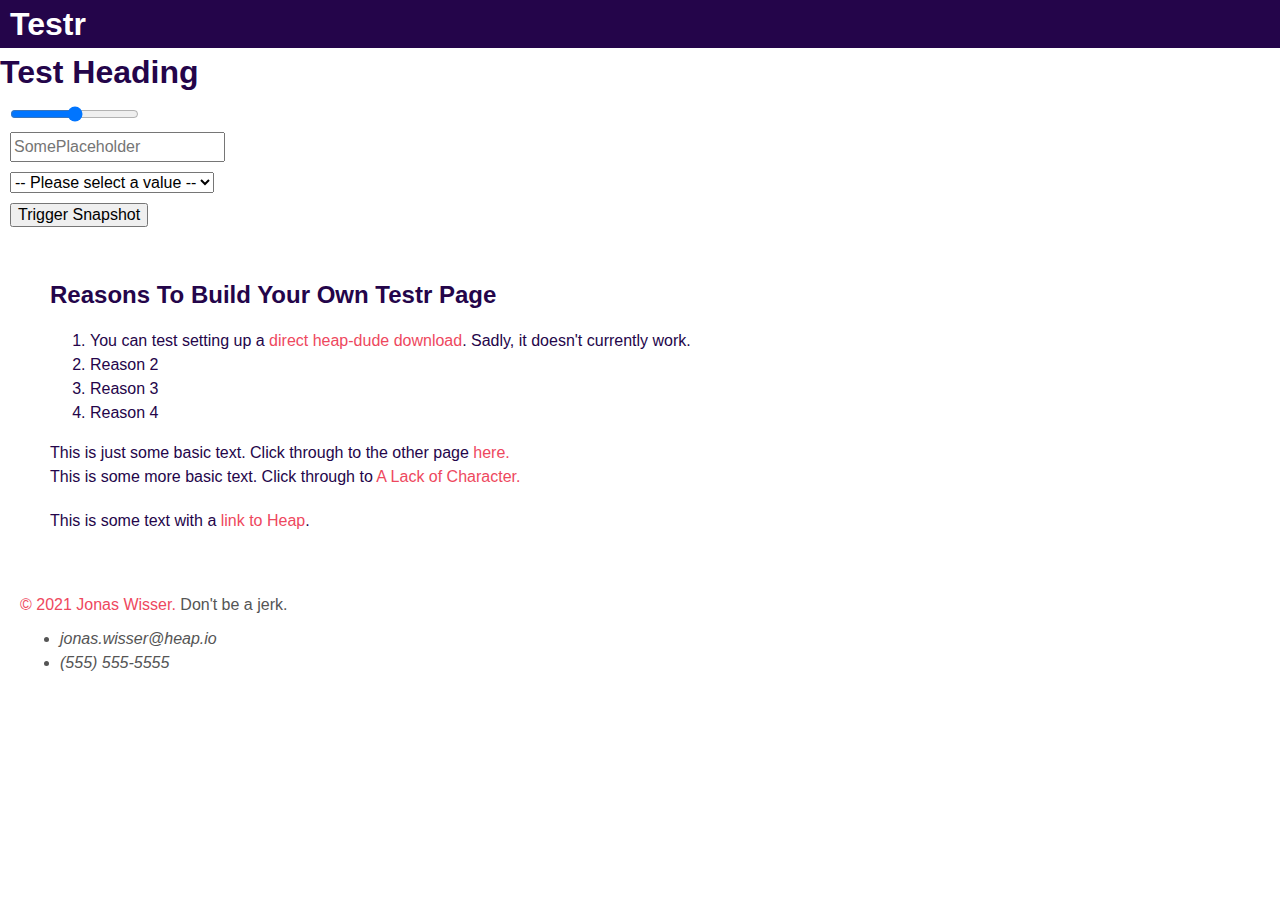
<file: index.html>
<html>
  <head>
    <title>Testr</title>
    <link href="main.css" rel="stylesheet" />

    <!-- BEGIN CSP -->
    <meta
      http-equiv="Content-Security-Policy"
      content="script-src 'self' https://sdk.us.heap-api.com https://cdn.us.heap-api.com https://heapanalytics.com https://*.heapanalytics.com *.cloudfront.net https://*.contentsquare.net app.contentsquare.com https://*.hotjar.com 'unsafe-inline' 'unsafe-eval'; img-src https://heapanalytics.com https://*.hotjar.com https://*.contentsquare.net; style-src 'self' https://heapanalytics.com https://*.hotjar.com 'unsafe-inline'; connect-src https://c.us.heap-api.com https://heapanalytics.com https://*.auryc.com https://*.hotjar.com https://*.hotjar.io wss://*.hotjar.com https://*.contentsquare.net; font-src  https://heapanalytics.com https://*.hotjar.com; child-src https://*.contentsquare.net blob:; worker-src blob:;"
    />
    <!-- END CSP -->

    <!-- BEGIN HEAP JS 5 TAG -->
    <script type="text/javascript">
      (window.heapReadyCb = window.heapReadyCb || []),
        (window.heap = window.heap || []),
        (heap.load = function (e, t) {
          (window.heap.envId = e),
            (window.heap.clientConfig = t = t || {}),
            (window.heap.clientConfig.shouldFetchServerConfig = !1);
          var a = document.createElement("script");
          (a.type = "text/javascript"),
            (a.async = !0),
            (a.src =
              "https://cdn.us.heap-api.com/config/" + e + "/heap_config.js");
          var r = document.getElementsByTagName("script")[0];
          r.parentNode.insertBefore(a, r);
          var n = [
              "init",
              "startTracking",
              "stopTracking",
              "track",
              "resetIdentity",
              "identify",
              "identifyHashed",
              "getSessionId",
              "getUserId",
              "getIdentity",
              "addUserProperties",
              "addEventProperties",
              "removeEventProperty",
              "clearEventProperties",
              "addAccountProperties",
              "addAdapter",
              "addTransformer",
              "addTransformerFn",
              "onReady",
              "addPageviewProperties",
              "removePageviewProperty",
              "clearPageviewProperties",
              "trackPageview",
            ],
            i = function (e) {
              return function () {
                var t = Array.prototype.slice.call(arguments, 0);
                window.heapReadyCb.push({
                  name: e,
                  fn: function () {
                    heap[e] && heap[e].apply(heap, t);
                  },
                });
              };
            };
          for (var p = 0; p < n.length; p++) heap[n[p]] = i(n[p]);
        });
      heap.load("368830506");

      // Create adapter to watch for title update
      var adapterName = "waitForTitleUpdateAdapter";

      // Helper that resolves when the title is updated
      function watchForTitleChange() {
        return new Promise(function (resolve) {
          // Observe DOM changes until title is updated

          var target = document.querySelector("title");

          // create an observer instance
          var observer = new MutationObserver(function (mutations) {
            observer.disconnect();
            resolve;
          });

          // configuration of the observer:
          var config = { subtree: true, characterData: true, childList: true };

          // pass in the target node, as well as the observer options
          observer.observe(target, config);
        });
      }

      var adapterFn = function () {
        return watchForTitleChange().then(function () {
          heap.markAdapterAsResolved(adapterName);
        });
      };

      // Defaults to 5 seconds of blocking
      var adapter = {
        name: adapterName,
        fn: adapterFn,
      };

      var config = {
        isBlocking: true,
        blockDurationInMs: 5000,
      };

      heap.addAdapter(adapter, config);

      // It would be nice if we could do this next part with one transformer,
      // but we want to modify both pageview and interaction messages so we need
      // two transformers.
      // https://www.youtube.com/shorts/f0huI_wZ6UE

      // Create transformer to update pageview title property with current title value
      var pageviewTransformerName = "updatePageviewTitlePropertyTransformer";
      var pageviewTransformerFn = function (messages) {
        var updatePageviewTitleProperty = function (message) {
          try {
            // Check if message is a pageview before updating
            if (message.type === "meta_pageview") {
              message.data.pageview_info.title = document.title;
            }

            return message;
          } catch (e) {
            return message;
          }
        };

        return messages.map(updatePageviewTitleProperty);
      };

      // Create transformer to update pageview title property with current title value
      var interactionTransformerName =
        "updateInteractionTitlePropertyTransformer";
      var interactionTransformerFn = function (messages) {
        var updateInteractionTitleProperty = function (message) {
          try {
            // Check if message is an interaction before updating
            if (message.data.event.interaction) {
              message.data.pageview_info.title = document.title;
            }

            return message;
          } catch (e) {
            return message;
          }
        };

        return messages.map(updateInteractionTitleProperty);
      };

      // We could leave the pipeline off the interaction transformer since 'general'
      // is the default, but it rarely hurts to be explicit.
      heap.addTransformerFn(
        pageviewTransformerName,
        pageviewTransformerFn,
        "metadata"
      );
      heap.addTransformerFn(
        interactionTransformerName,
        interactionTransformerFn,
        "general"
      );
    </script>
    <!-- END HEAP JS 5 TAG -->
  </head>
  <body data-testid="network-card-4" id="mainBody">
    <header class="pageHeader">
      <h1 id="pageTitle">Testr</h1>
    </header>
    <!-- A comment. -->
    <h1 id="lessChild" name="Test Heading" title="Test Heading">
      Test Heading
    </h1>
    <form id="mainPageForm">
      <input
        class="blockInput slider"
        id="topSlider"
        type="range"
        min="0"
        max="100"
      />
      <input
        class="blockInput textField"
        id="topTextField"
        type="text"
        placeholder="SomePlaceholder"
      />
      <select class="blockInput dropdown" id="topDropdown">
        <option value="">-- Please select a value --</option>
        <option value="Value 1">Value 1</option>
        <option value="Value 2">Value 2</option>
        <option value="Value 3">Value 3</option>
        <option value="Value 4">Value 4</option>
        <option value="Value 5">Value 5</option>
      </select>
      <input
        class="blockInput"
        id="triggerSnapshotButton"
        type="submit"
        value="Trigger Snapshot"
      />
    </form>
    <main class="mainArticleHolder">
      <article
        id="mainArticle"
        name="[N] Reasons to Build Your Own Testr Page"
        title="[T] Reasons to Build Your Own Testr Page"
      >
        <h2
          id="mainArticleTitle"
          data-heap-track="mainArticleTitle someOtherValue"
          data-test-tab="test-tab"
        >
          Reasons To Build Your Own Testr Page
        </h2>

        <ol
          id="reasonsForTestrPage"
          data-heap-track="reasonsForTestrPage"
          data-test-tab="some-value"
        >
          <li class="reasonsListItem">
            You can test setting up a
            <a
              href="https://jwisser-heap.github.io/Testr/heap-dude.crx"
              download
              class="visibleLink"
              >direct heap-dude download</a
            >. Sadly, it doesn't currently work.
          </li>
          <li class="reasonsListItem">Reason 2</li>
          <li class="reasonsListItem">Reason 3</li>
          <li class="reasonsListItem">Reason 4</li>
        </ol>

        <p class="mainArticleText" data-test-tab="some-basic-text">
          This is just some basic text. Click through to the other page
          <a href="otherpage.html" class="visibleLink">here.</a>
        </p>

        <p class="mainArticleText" data-test-tab="some-more-basic-text">
          This is some more basic text. Click through to
          <a href="https://alackofcharacter.com" class="visibleLink"
            >A Lack of Character.</a
          >
        </p>
      </article>
      <div class="heap required" data-cert-requirement="true">
        <span
          class="omg-a-totally-new-class"
          id="not-like-other-divs"
          data-new-attribute-1="true"
          data-new-attribute-2="false"
          >This is some text with a
          <a href="https://heap.io" class="visibleLink">link to Heap</a>.</span
        >
      </div>
    </main>

    <div class="sidebar"></div>
    <footer class="pageFooter">
      <p id="copyrightDisclaimer">
        <span class="htmlEntitySymbol">&COPY;</span>
        <span id="copyrightNotice">2021 Jonas Wisser.</span> Don't be a jerk.
      </p>
      <address>
        <ul id="addressItems">
          <li class="singularAddressItem">
            <a href="mailto:jonas.wisser@heap.io">jonas.wisser@heap.io</a>
          </li>
          <li class="singularAddressItem">
            <a href="tel:+15555555555">(555) 555-5555</a>
          </li>
        </ul>
      </address>
    </footer>
  </body>
</html>
</file>
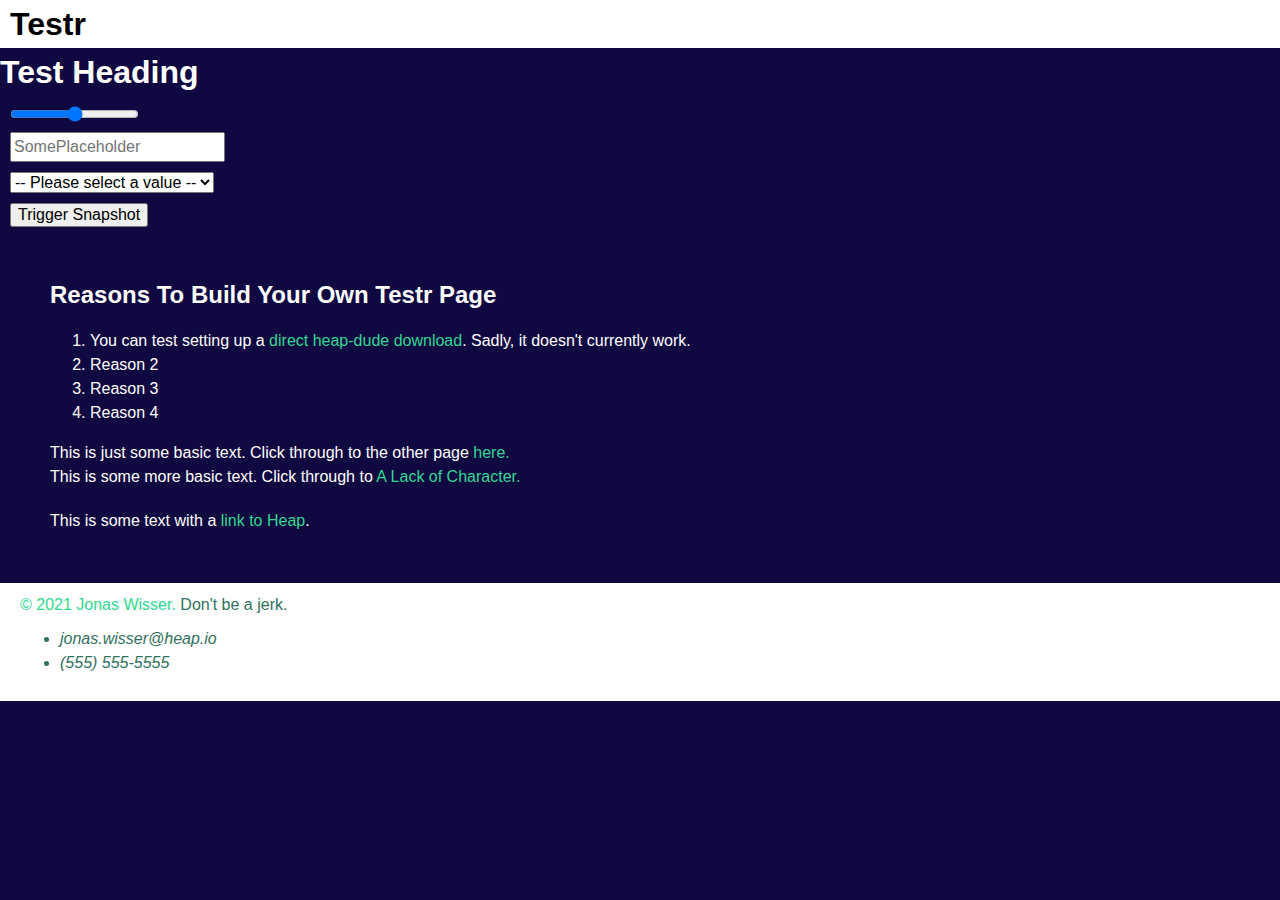
<file: outlook/index.html>
<html>
  <head>
    <title>Testr</title>
    <link href="main.css" rel="stylesheet" />

    <!-- BEGIN CSP -->
    <meta
      http-equiv="Content-Security-Policy"
      content="script-src 'self' https://sdk.us.heap-api.com https://cdn.us.heap-api.com https://heapanalytics.com https://*.heapanalytics.com *.cloudfront.net *.contentsquare.net app.contentsquare.com https://*.hotjar.com 'unsafe-inline' 'unsafe-eval'; img-src https://heapanalytics.com https://*.hotjar.com *.contentsquare.net; style-src 'self' https://heapanalytics.com https://*.hotjar.com 'unsafe-inline'; connect-src https://c.us.heap-api.com https://heapanalytics.com https://*.auryc.com https://*.hotjar.com https://*.hotjar.io wss://*.hotjar.com *.contentsquare.net; font-src  https://heapanalytics.com https://*.hotjar.com; child-src blob:; worker-src blob:;"
    />
    <!-- END CSP -->

    <!-- BEGIN HEAP JS 5 TAG -->
    <script type="text/javascript">
      (window.heapReadyCb = window.heapReadyCb || []),
        (window.heap = window.heap || []),
        (heap.load = function (e, t) {
          (window.heap.envId = e),
            (window.heap.clientConfig = t = t || {}),
            (window.heap.clientConfig.shouldFetchServerConfig = !1);
          var a = document.createElement("script");
          (a.type = "text/javascript"),
            (a.async = !0),
            (a.src =
              "https://cdn.us.heap-api.com/config/" + e + "/heap_config.js");
          var r = document.getElementsByTagName("script")[0];
          r.parentNode.insertBefore(a, r);
          var n = [
              "init",
              "startTracking",
              "stopTracking",
              "track",
              "resetIdentity",
              "identify",
              "getSessionId",
              "getUserId",
              "getIdentity",
              "addUserProperties",
              "addEventProperties",
              "removeEventProperty",
              "clearEventProperties",
              "addAccountProperties",
              "addAdapter",
              "addTransformer",
              "addTransformerFn",
              "onReady",
              "addPageviewProperties",
              "removePageviewProperty",
              "clearPageviewProperties",
              "trackPageview",
            ],
            i = function (e) {
              return function () {
                var t = Array.prototype.slice.call(arguments, 0);
                window.heapReadyCb.push({
                  name: e,
                  fn: function () {
                    heap[e] && heap[e].apply(heap, t);
                  },
                });
              };
            };
          for (var p = 0; p < n.length; p++) heap[n[p]] = i(n[p]);
        });
      heap.load("2067356678", {
        eventPropertiesStorage: "localstorage",
        metadataStorage: "localstorage",
      });
    </script>
    <!-- END HEAP JS 5 TAG -->

    <!-- BEGIN HOTJAR TAG -->
    <script>
      (function (h, o, t, j, a, r) {
        h.hj =
          h.hj ||
          function () {
            (h.hj.q = h.hj.q || []).push(arguments);
          };
        h._hjSettings = { hjid: 5138654, hjsv: 6 };
        a = o.getElementsByTagName("head")[0];
        r = o.createElement("script");
        r.async = 1;
        r.src = t + h._hjSettings.hjid + j + h._hjSettings.hjsv;
        a.appendChild(r);
      })(window, document, "https://static.hotjar.com/c/hotjar-", ".js?sv=");
    </script>
    <!-- END HOTJAR TAG -->

    <!-- BEGIN CONTENTSQUARE TAG -->
    <script type="text/javascript">
      (function () {
        window._uxa = window._uxa || [];
        if (typeof CS_CONF === "undefined") {
          window._uxa.push([
            "setPath",
            window.location.pathname + window.location.hash.replace("#", "?__"),
          ]);
          var mt = document.createElement("script");
          mt.type = "text/javascript";
          mt.async = true;
          mt.src = "https://t.contentsquare.net/uxa/2c5142b15f133.js";
          document.getElementsByTagName("head")[0].appendChild(mt);
        } else {
          window._uxa.push([
            "trackPageview",
            window.location.pathname + window.location.hash.replace("#", "?__"),
          ]);
        }
      })();
    </script>
    <!-- END CONTENTSQUARE TAG -->

    <!-- OLD HEAP JS 4 SCRIPT; INACTIVE -->
    <!-- <script type="text/javascript">
              window.heap=window.heap||[],heap.load=function(e,t){window.heap.appid=e,window.heap.config=t=t||{};var r=document.createElement("script");r.type="text/javascript",r.async=!0,r.src="https://cdn.heapanalytics.com/js/heap-"+e+".js";var a=document.getElementsByTagName("script")[0];a.parentNode.insertBefore(r,a);for(var n=function(e){return function(){heap.push([e].concat(Array.prototype.slice.call(arguments,0)))}},p=["addEventProperties","addUserProperties","clearEventProperties","identify","resetIdentity","removeEventProperty","setEventProperties","track","unsetEventProperty"],o=0;o<p.length;o++)heap[p[o]]=n(p[o])};
                heap.load("368830506", {
                  rewrite: function(props) {{
                    if (props.pageview_properties.query && props.pageview_properties.query.indexOf('email') != -1) {
                            props.pageview_properties.query = "REDACTED_QUERY";
                    }
                    if (props.session_properties.query && props.session_properties.query.indexOf('email') != -1) {
                        props.session_properties.query = "REDACTED_QUERY";
                        }
                    if (props.event_properties.query && props.event_properties.query.indexOf('email') != -1) {
                        props.event_properties.query = "REDACTED_QUERY";
                        }}
                    return props;
                  }
                });
            </script> -->
    <!-- END OLD HEAP SCRIPT -->
  </head>
  <body data-testid="network-card-4" id="mainBody">
    <header class="pageHeader">
      <h1 id="pageTitle">Testr</h1>
    </header>
    <!-- A comment. -->
    <h1 id="lessChild" name="Test Heading" title="Test Heading">
      Test Heading
    </h1>
    <form id="mainPageForm">
      <input
        class="blockInput slider"
        id="topSlider"
        type="range"
        min="0"
        max="100"
      />
      <input
        class="blockInput textField"
        id="topTextField"
        type="text"
        placeholder="SomePlaceholder"
      />
      <select class="blockInput dropdown" id="topDropdown">
        <option value="">-- Please select a value --</option>
        <option value="Value 1">Value 1</option>
        <option value="Value 2">Value 2</option>
        <option value="Value 3">Value 3</option>
        <option value="Value 4">Value 4</option>
        <option value="Value 5">Value 5</option>
      </select>
      <input
        class="blockInput"
        id="triggerSnapshotButton"
        type="submit"
        value="Trigger Snapshot"
      />
    </form>
    <main class="mainArticleHolder">
      <article
        id="mainArticle"
        name="[N] Reasons to Build Your Own Testr Page"
        title="[T] Reasons to Build Your Own Testr Page"
      >
        <h2
          id="mainArticleTitle"
          data-heap-track="mainArticleTitle someOtherValue"
          data-test-tab="test-tab"
        >
          Reasons To Build Your Own Testr Page
        </h2>

        <ol
          id="reasonsForTestrPage"
          data-heap-track="reasonsForTestrPage"
          data-test-tab="some-value"
        >
          <li class="reasonsListItem">
            You can test setting up a
            <a
              href="https://jwisser-heap.github.io/Testr/heap-dude.crx"
              download
              class="visibleLink"
              >direct heap-dude download</a
            >. Sadly, it doesn't currently work.
          </li>
          <li class="reasonsListItem">Reason 2</li>
          <li class="reasonsListItem">Reason 3</li>
          <li class="reasonsListItem">Reason 4</li>
        </ol>

        <p class="mainArticleText" data-test-tab="some-basic-text">
          This is just some basic text. Click through to the other page
          <a href="otherpage.html" class="visibleLink">here.</a>
        </p>

        <p class="mainArticleText" data-test-tab="some-more-basic-text">
          This is some more basic text. Click through to
          <a href="https://alackofcharacter.com" class="visibleLink"
            >A Lack of Character.</a
          >
        </p>
      </article>
      <div class="heap required" data-cert-requirement="true">
        <span
          class="omg-a-totally-new-class"
          id="not-like-other-divs"
          data-new-attribute-1="true"
          data-new-attribute-2="false"
          >This is some text with a
          <a href="https://heap.io" class="visibleLink">link to Heap</a>.</span
        >
      </div>
    </main>

    <div class="sidebar"></div>
    <footer class="pageFooter">
      <p id="copyrightDisclaimer">
        <span class="htmlEntitySymbol">&COPY;</span>
        <span id="copyrightNotice">2021 Jonas Wisser.</span> Don't be a jerk.
      </p>
      <address>
        <ul id="addressItems">
          <li class="singularAddressItem">
            <a href="mailto:jonas.wisser@heap.io">jonas.wisser@heap.io</a>
          </li>
          <li class="singularAddressItem">
            <a href="tel:+15555555555">(555) 555-5555</a>
          </li>
        </ul>
      </address>
    </footer>
  </body>
</html>
</file>
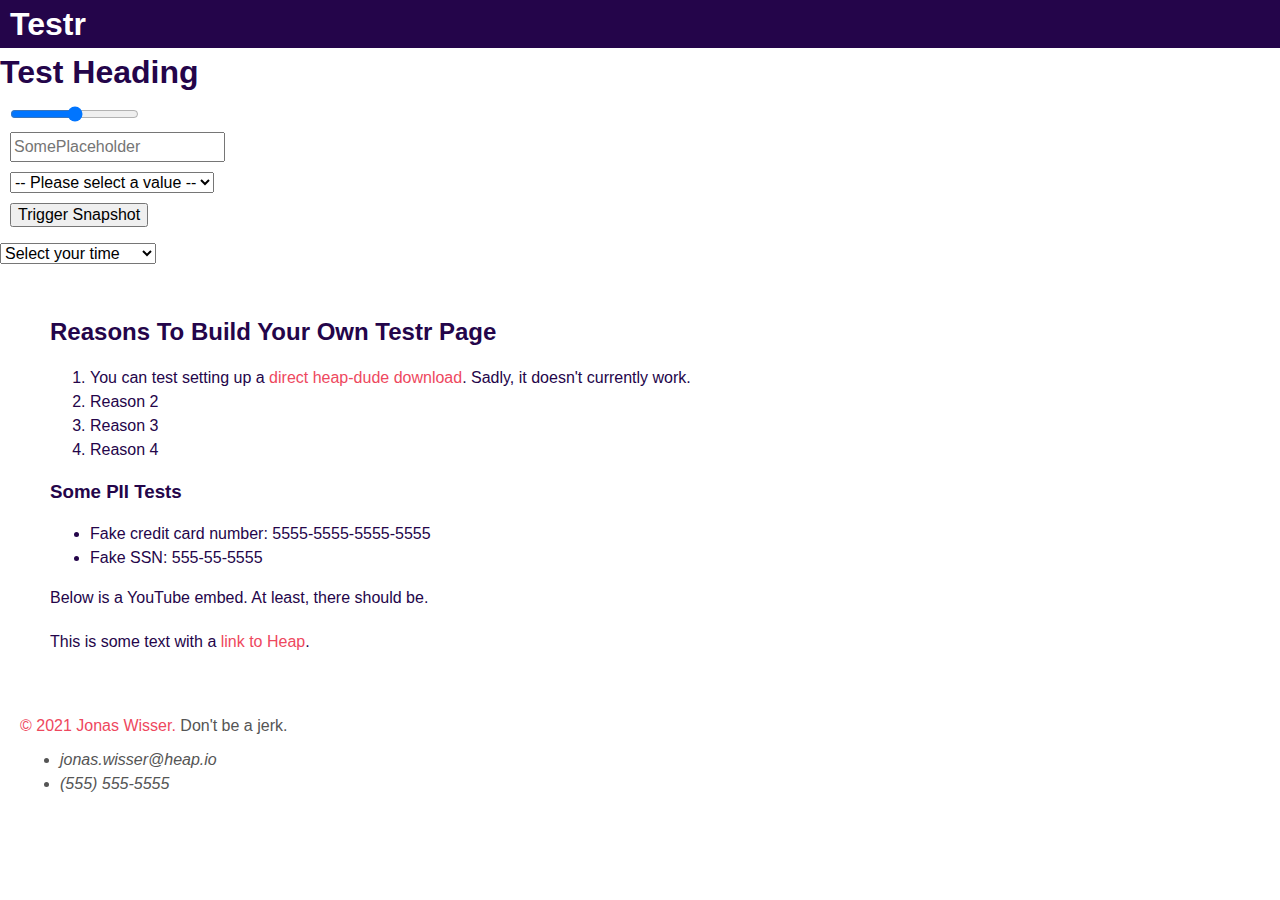
<file: otherindex.html>
<html>
  <head>
    <title>Testr</title>
    <link href="main.css" rel="stylesheet" />

    <!-- BEGIN CSP -->
    <meta
      http-equiv="Content-Security-Policy"
      content="script-src 'self' https://sdk.us.heap-api.com https://cdn.us.heap-api.com https://heapanalytics.com https://*.heapanalytics.com *.cloudfront.net https://*.contentsquare.net app.contentsquare.com https://*.hotjar.com 'unsafe-inline' 'unsafe-eval'; img-src https://heapanalytics.com https://*.hotjar.com https://*.contentsquare.net; style-src 'self' https://heapanalytics.com https://*.hotjar.com 'unsafe-inline'; connect-src https://c.us.heap-api.com https://heapanalytics.com https://*.auryc.com https://*.hotjar.com https://*.hotjar.io wss://*.hotjar.com https://*.contentsquare.net; font-src  https://heapanalytics.com https://*.hotjar.com; child-src https://*.contentsquare.net; blob:; worker-src blob:;"
    />
    <!-- END CSP -->

    <!-- BEGIN HEAP JS 5 TAG -->
    <script type="text/javascript">
      (window.heapReadyCb = window.heapReadyCb || []),
        (window.heap = window.heap || []),
        (heap.load = function (e, t) {
          (window.heap.envId = e),
            (window.heap.clientConfig = t = t || {}),
            (window.heap.clientConfig.shouldFetchServerConfig = !1);
          var a = document.createElement("script");
          (a.type = "text/javascript"),
            (a.async = !0),
            (a.src =
              "https://cdn.us.heap-api.com/config/" + e + "/heap_config.js");
          var r = document.getElementsByTagName("script")[0];
          r.parentNode.insertBefore(a, r);
          var n = [
              "init",
              "startTracking",
              "stopTracking",
              "track",
              "resetIdentity",
              "identify",
              "getSessionId",
              "getUserId",
              "getIdentity",
              "addUserProperties",
              "addEventProperties",
              "removeEventProperty",
              "clearEventProperties",
              "addAccountProperties",
              "addAdapter",
              "addTransformer",
              "addTransformerFn",
              "onReady",
              "addPageviewProperties",
              "removePageviewProperty",
              "clearPageviewProperties",
              "trackPageview",
            ],
            i = function (e) {
              return function () {
                var t = Array.prototype.slice.call(arguments, 0);
                window.heapReadyCb.push({
                  name: e,
                  fn: function () {
                    heap[e] && heap[e].apply(heap, t);
                  },
                });
              };
            };
          for (var p = 0; p < n.length; p++) heap[n[p]] = i(n[p]);
        });
      heap.load("368830506", {
        eventPropertiesStorage: "localstorage",
        metadataStorage: "localstorage",
      });
    </script>
    <!-- END HEAP JS 5 TAG -->

    <!-- BEGIN HOTJAR TAG -->
    <script>
      (function (h, o, t, j, a, r) {
        h.hj =
          h.hj ||
          function () {
            (h.hj.q = h.hj.q || []).push(arguments);
          };
        h._hjSettings = { hjid: 5138654, hjsv: 6 };
        a = o.getElementsByTagName("head")[0];
        r = o.createElement("script");
        r.async = 1;
        r.src = t + h._hjSettings.hjid + j + h._hjSettings.hjsv;
        a.appendChild(r);
      })(window, document, "https://static.hotjar.com/c/hotjar-", ".js?sv=");
    </script>
    <!-- END HOTJAR TAG -->

    <!-- BEGIN CONTENTSQUARE TAG -->
    <script type="text/javascript">
      (function () {
        window._uxa = window._uxa || [];
        if (typeof CS_CONF === "undefined") {
          window._uxa.push([
            "setPath",
            window.location.pathname + window.location.hash.replace("#", "?__"),
          ]);
          var mt = document.createElement("script");
          mt.type = "text/javascript";
          mt.async = true;
          mt.src = "https://t.contentsquare.net/uxa/2c5142b15f133.js";
          document.getElementsByTagName("head")[0].appendChild(mt);
        } else {
          window._uxa.push([
            "trackPageview",
            window.location.pathname + window.location.hash.replace("#", "?__"),
          ]);
        }
      })();
    </script>
    <!-- END CONTENTSQUARE TAG -->

    <!-- OLD HEAP JS 4 SCRIPT; INACTIVE -->
    <!-- <script type="text/javascript">
              window.heap=window.heap||[],heap.load=function(e,t){window.heap.appid=e,window.heap.config=t=t||{};var r=document.createElement("script");r.type="text/javascript",r.async=!0,r.src="https://cdn.heapanalytics.com/js/heap-"+e+".js";var a=document.getElementsByTagName("script")[0];a.parentNode.insertBefore(r,a);for(var n=function(e){return function(){heap.push([e].concat(Array.prototype.slice.call(arguments,0)))}},p=["addEventProperties","addUserProperties","clearEventProperties","identify","resetIdentity","removeEventProperty","setEventProperties","track","unsetEventProperty"],o=0;o<p.length;o++)heap[p[o]]=n(p[o])};
                heap.load("368830506", {
                  rewrite: function(props) {{
                    if (props.pageview_properties.query && props.pageview_properties.query.indexOf('email') != -1) {
                            props.pageview_properties.query = "REDACTED_QUERY";
                    }
                    if (props.session_properties.query && props.session_properties.query.indexOf('email') != -1) {
                        props.session_properties.query = "REDACTED_QUERY";
                        }
                    if (props.event_properties.query && props.event_properties.query.indexOf('email') != -1) {
                        props.event_properties.query = "REDACTED_QUERY";
                        }}
                    return props;
                  }
                });
            </script> -->
    <!-- END OLD HEAP SCRIPT -->

    <script>
      var tag = document.createElement("script");
      tag.src = "https://www.youtube.com/iframe_api";
      var firstScriptTag = document.getElementsByTagName("script")[0];
      firstScriptTag.parentNode.insertBefore(tag, firstScriptTag);
      var player;
      function onYouTubeIframeAPIReady() {
        player = new YT.Player("player", {
          width: "640",
          height: "390",
          videoId: "stmZAThUl64", //replace VIDEO_ID with the videoId from Youtube
          events: {
            onPlayerReady: onPlayerReady,
            onStateChange: onPlayerStateChange,
          },
        });
      }

      function onPlayerReady(event) {
        console.log("player ready");
      }

      function onPlayerStateChange(newState) {
        if (newState.data == 1) {
          heap.track("Video Playing");
        } else if (newState.data == 0) {
          heap.track("Video Finished");
        } else if (newState.data == 2) {
          heap.track("Video Paused");
        }
      }
    </script>
  </head>
  <body>
    <div class="contentHolder">
      <header class="pageHeader">
        <h1 id="pageTitle">Testr</h1>
      </header>
      <!-- A comment. -->
      <h1 id="lessChild" name="Test Heading" title="Test Heading">
        Test Heading
      </h1>
      <form id="mainPageForm">
        <input
          class="blockInput slider"
          id="topSlider"
          type="range"
          min="0"
          max="100"
        />
        <input
          class="blockInput textField"
          id="topTextField"
          type="search"
          name="q"
          placeholder="SomePlaceholder"
        />
        <select class="blockInput dropdown" id="topDropdown">
          <option value="">-- Please select a value --</option>
          <option value="Value 1">Value 1</option>
          <option value="Value 2">Value 2</option>
          <option value="Value 3">Value 3</option>
          <option value="Value 4">Value 4</option>
          <option value="Value 5">Value 5</option>
        </select>
        <input
          class="blockInput"
          id="triggerSnapshotButton"
          type="submit"
          value="Trigger Snapshot"
        />
      </form>

      <!-- Party City Test -->
      <div class="pc-select__select">
        <select
          name="pickup_time"
          id="pickup_time-3sc9dzp7m9y"
          class="pc-select__field"
          required=""
          aria-required="true"
          aria-describedby="pickup_time-described-by-3sc9dzp7m9y"
        >
          <option value="" disabled="" selected="">Select your time</option>
          <option value="17:00:00">5:00 PM - 5:30 PM</option>
          <option value="17:30:00">5:30 PM - 6:00 PM</option>
          <option value="18:00:00">6:00 PM - 6:30 PM</option>
          <option value="18:30:00">6:30 PM - 7:00 PM</option>
          <option value="19:00:00">7:00 PM - 7:30 PM</option>
          <option value="19:30:00">7:30 PM - 8:00 PM</option>
        </select>
      </div>
      <!-- End Party City Test -->

      <main class="mainArticleHolder">
        <article
          id="mainArticle"
          name="[N] Reasons to Build Your Own Testr Page"
          title="[T] Reasons to Build Your Own Testr Page"
        >
          <h2
            id="mainArticleTitle"
            data-test-id="test-id"
            data-test-tab="test-tab"
          >
            Reasons To Build Your Own Testr Page
          </h2>

          <ol id="reasonsForTestrPage" data-test-id="reasonsForTestrPage">
            <li class="reasonsListItem">
              You can test setting up a
              <a
                href="https://jwisser-heap.github.io/Testr/heap-dude.crx"
                download
                class="visibleLink"
                >direct heap-dude download</a
              >. Sadly, it doesn't currently work.
            </li>
            <li class="reasonsListItem">Reason 2</li>
            <li class="reasonsListItem">Reason 3</li>
            <li class="reasonsListItem">Reason 4</li>
          </ol>

          <h3>Some PII Tests</h3>
          <ul id="pii-list">
            <li
              id="cc-pii-list-item"
              class="pii-list-item"
              cc="5555-5555-5555-5555"
            >
              Fake credit card number: 5555-5555-5555-5555
            </li>
            <li id="ssn-pii-list-item" class="pii-list-item" ssn="555-55-5555">
              Fake SSN: 555-55-5555
            </li>
          </ul>

          <p class="mainArticleText">
            Below is a YouTube embed. At least, there should be.
          </p>

          <div id="player"></div>
        </article>
        <div class="heap required" data-cert-requirement="true">
          <span
            class="omg-a-totally-new-class"
            id="not-like-other-divs"
            data-new-attribute-1="true"
            data-new-attribute-2="false"
            >This is some text with a
            <a href="https://heap.io" class="visibleLink">link to Heap</a
            >.</span
          >
        </div>
      </main>

      <div class="sidebar"></div>
      <footer class="pageFooter">
        <p id="copyrightDisclaimer">
          <span class="htmlEntitySymbol">&COPY;</span>
          <span id="copyrightNotice">2021 Jonas Wisser.</span> Don't be a jerk.
        </p>
        <address>
          <ul id="addressItems">
            <li class="singularAddressItem">
              <a href="mailto:jonas.wisser@heap.io">jonas.wisser@heap.io</a>
            </li>
            <li class="singularAddressItem">
              <a href="tel:+15555555555">(555) 555-5555</a>
            </li>
          </ul>
        </address>
      </footer>
    </div>
  </body>
</html>
</file>
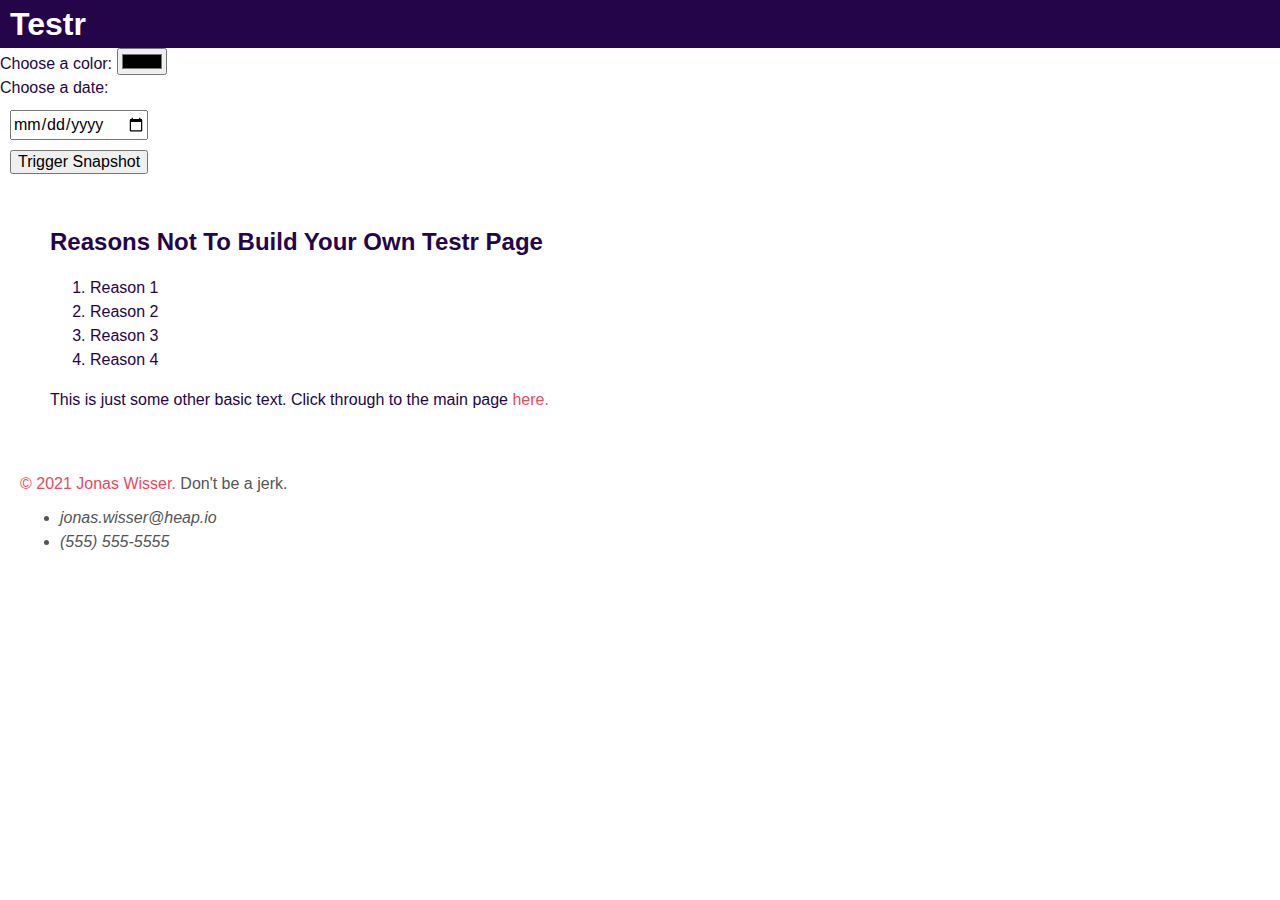
<file: otherpage.html>
<html>
    <head>
        <title>Testr - Other Page</title>
        <link href="main.css" rel="stylesheet">
        
        <!-- BEGIN CSP -->
        <meta http-equiv="Content-Security-Policy" content="script-src 'self' https://sdk.us.heap-api.com https://cdn.us.heap-api.com https://heapanalytics.com https://*.heapanalytics.com *.cloudfront.net *.contentsquare.net app.contentsquare.com https://*.hotjar.com 'unsafe-inline' 'unsafe-eval'; img-src https://heapanalytics.com https://*.hotjar.com *.contentsquare.net; style-src 'self' https://heapanalytics.com https://*.hotjar.com 'unsafe-inline'; connect-src https://c.us.heap-api.com https://heapanalytics.com https://*.auryc.com tps://*.hotjar.com https://*.hotjar.io wss://*.hotjar.com *.contentsquare.net; font-src  https://heapanalytics.com https://*.hotjar.com; child-src blob:; worker-src blob:;">
        <!-- END CSP -->
        
        <!-- BEGIN HEAP JS 5 TAG -->
        <script type="text/javascript">   
          window.heapReadyCb=window.heapReadyCb||[],window.heap=window.heap||[],heap.load=function(e,t){window.heap.envId=e,window.heap.clientConfig=t=t||{},window.heap.clientConfig.shouldFetchServerConfig=!1;var a=document.createElement("script");a.type="text/javascript",a.async=!0,a.src="https://cdn.us.heap-api.com/config/"+e+"/heap_config.js";var r=document.getElementsByTagName("script")[0];r.parentNode.insertBefore(a,r);var n=["init","startTracking","stopTracking","track","resetIdentity","identify","getSessionId","getUserId","getIdentity","addUserProperties","addEventProperties","removeEventProperty","clearEventProperties","addAccountProperties","addAdapter","addTransformer","addTransformerFn","onReady","addPageviewProperties","removePageviewProperty","clearPageviewProperties","trackPageview"],i=function(e){return function(){var t=Array.prototype.slice.call(arguments,0);window.heapReadyCb.push({name:e,fn:function(){heap[e]&&heap[e].apply(heap,t)}})}};for(var p=0;p<n.length;p++)heap[n[p]]=i(n[p])};
          heap.load("368830506"); 
        </script>
        <!-- END HEAP JS 5 TAG -->
        
        <!-- BEGIN HOTJAR TAG -->
        <script>
            (function(h,o,t,j,a,r){
                h.hj=h.hj||function(){(h.hj.q=h.hj.q||[]).push(arguments)};
                h._hjSettings={hjid:5138654,hjsv:6};
                a=o.getElementsByTagName('head')[0];
                r=o.createElement('script');r.async=1;
                r.src=t+h._hjSettings.hjid+j+h._hjSettings.hjsv;
                a.appendChild(r);
            })(window,document,'https://static.hotjar.com/c/hotjar-','.js?sv=');
        </script>
        <!-- END HOTJAR TAG -->
        
        <!-- BEGIN CONTENTSQUARE TAG -->
        <script type="text/javascript">
        (function () {
          window._uxa = window._uxa || [];
          if (typeof CS_CONF === 'undefined') {
            window._uxa.push(['setPath', window.location.pathname + window.location.hash.replace('#', '?__')]);
            var mt = document.createElement("script");
            mt.type = "text/javascript";
            mt.async = true;
            mt.src = "https://t.contentsquare.net/uxa/2c5142b15f133.js";
            document.getElementsByTagName("head")[0].appendChild(mt);
          } else {
            window._uxa.push(['trackPageview', window.location.pathname + window.location.hash.replace('#', '?__')]);
          }
        })();
        </script>
        <!-- END CONTENTSQUARE TAG -->
        
        <!-- OLD HEAP JS 4 SCRIPT; INACTIVE -->
        <!-- <script type="text/javascript">
              window.heap=window.heap||[],heap.load=function(e,t){window.heap.appid=e,window.heap.config=t=t||{};var r=document.createElement("script");r.type="text/javascript",r.async=!0,r.src="https://cdn.heapanalytics.com/js/heap-"+e+".js";var a=document.getElementsByTagName("script")[0];a.parentNode.insertBefore(r,a);for(var n=function(e){return function(){heap.push([e].concat(Array.prototype.slice.call(arguments,0)))}},p=["addEventProperties","addUserProperties","clearEventProperties","identify","resetIdentity","removeEventProperty","setEventProperties","track","unsetEventProperty"],o=0;o<p.length;o++)heap[p[o]]=n(p[o])};
                heap.load("368830506", {
                  rewrite: function(props) {{
                    if (props.pageview_properties.query && props.pageview_properties.query.indexOf('email') != -1) {
                            props.pageview_properties.query = "REDACTED_QUERY";
                    }
                    if (props.session_properties.query && props.session_properties.query.indexOf('email') != -1) {
                        props.session_properties.query = "REDACTED_QUERY";
                        }
                    if (props.event_properties.query && props.event_properties.query.indexOf('email') != -1) {
                        props.event_properties.query = "REDACTED_QUERY";
                        }}
                    return props;
                  }
                });
            </script> -->
            <!-- END OLD HEAP SCRIPT -->
        
    </head>
    <body>
        <header class="pageHeader">
            <h1 id="pageTitle">Testr</h1>
        </header>
        <form id="otherPageForm">
            <p class="inputPrompt">Choose a color: <input class="color" id="topColorPicker" type="color" value="#000000"></p>
            <p class="inputPrompt" id="datePickerPrompt">Choose a date: <input class="blockInput datePicker" id="topDatePicker" type="date"></p>
            <input class="blockInput" id="triggerSnapshotButton" type="submit" value="Trigger Snapshot">
        </form>
        <main class="mainArticleHolder">
            <article id="mainArticle">

                <h2 id="mainArticleTitle" data-heap-redact-text='true'>Reasons Not To Build Your Own Testr Page</h2>

                <ol id="reasonsForTestrPage">
                    <li class="reasonsListItem">Reason 1</li>
                    <li class="reasonsListItem">Reason 2</li>
                    <li class="reasonsListItem">Reason 3</li>
                    <li class="reasonsListItem">Reason 4</li>
                </ol>

                <p class="mainArticleText">This is just some other basic text. Click through to the main page <a href="index.html" class="visibleLink">here.</a></p>

            </article>
        </main>
        <div class="sidebar"></div>
        <footer class="pageFooter">
            <p id="copyrightDisclaimer"><span class="htmlEntitySymbol">&COPY;</span> <span id="copyrightNotice">2021 Jonas Wisser.</span> Don't be a jerk.</p>
            <address>
                <ul id="addressItems">
                    <li class="singularAddressItem"><a href="mailto:jonas.wisser@heap.io">jonas.wisser@heap.io</a></li>
                    <li class="singularAddressItem"><a href="tel:+15555555555">(555) 555-5555</a></li>
                </ul>
            </address>
        </footer>
    </body>
</html>
</file>
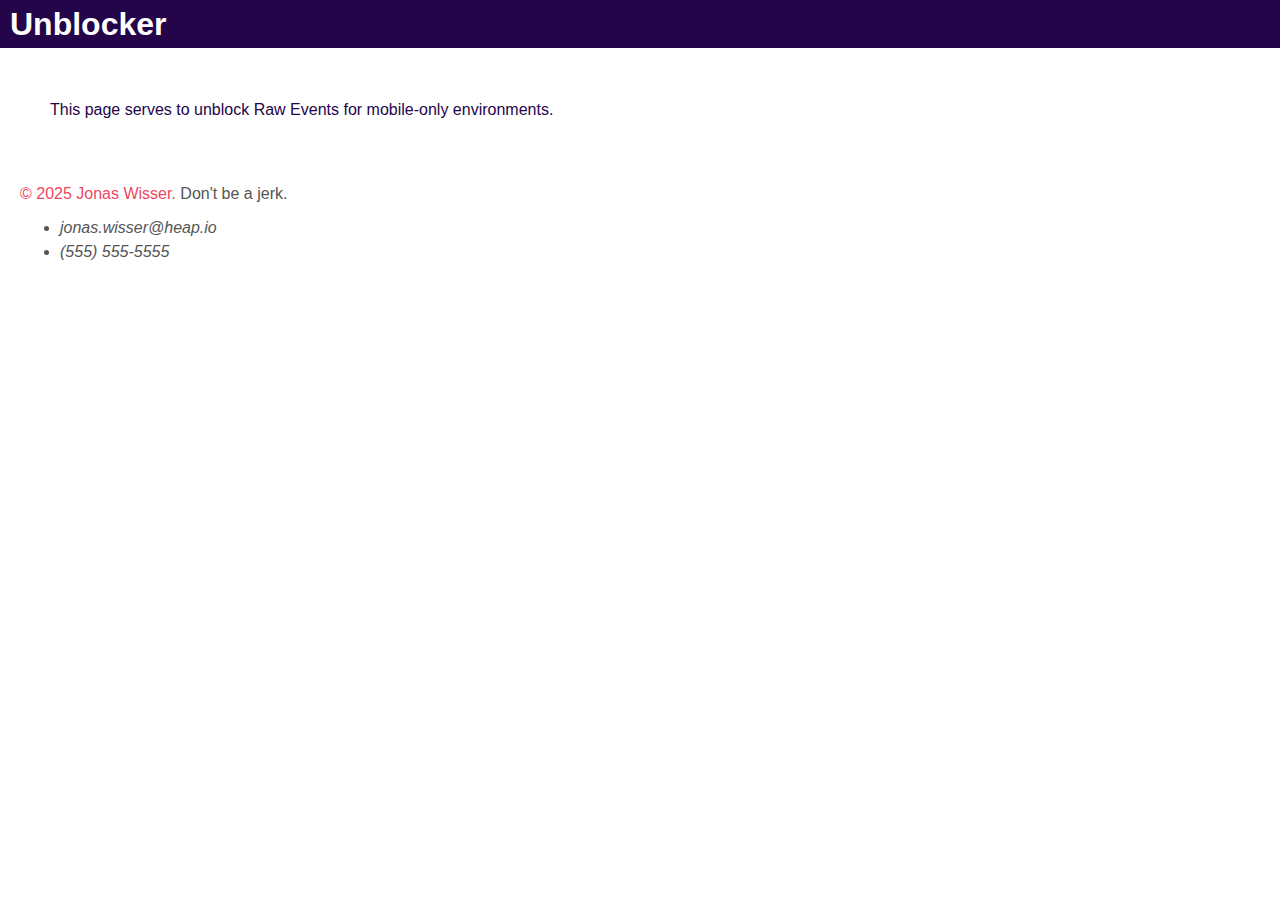
<file: unblocker.html>
<html>
  <head>
    <title>Unblocker</title>
    <link href="main.css" rel="stylesheet" />

    <!-- BEGIN CSP -->
    <meta
      http-equiv="Content-Security-Policy"
      content="script-src 'self' https://sdk.us.heap-api.com https://cdn.us.heap-api.com https://heapanalytics.com https://*.heapanalytics.com *.cloudfront.net https://*.contentsquare.net app.contentsquare.com https://*.hotjar.com 'unsafe-inline' 'unsafe-eval'; img-src https://heapanalytics.com https://*.hotjar.com https://*.contentsquare.net; style-src 'self' https://heapanalytics.com https://*.hotjar.com 'unsafe-inline'; connect-src https://c.us.heap-api.com https://heapanalytics.com https://*.auryc.com https://*.hotjar.com https://*.hotjar.io wss://*.hotjar.com https://*.contentsquare.net; font-src  https://heapanalytics.com https://*.hotjar.com; child-src https://*.contentsquare.net blob:; worker-src blob:;"
    />
    <!-- END CSP -->

    <!-- BEGIN HEAP JS 5 TAG -->
    <script type="text/javascript">
      (window.heapReadyCb = window.heapReadyCb || []),
        (window.heap = window.heap || []),
        (heap.load = function (e, t) {
          (window.heap.envId = e),
            (window.heap.clientConfig = t = t || {}),
            (window.heap.clientConfig.shouldFetchServerConfig = !1);
          var a = document.createElement("script");
          (a.type = "text/javascript"),
            (a.async = !0),
            (a.src =
              "https://cdn.us.heap-api.com/config/" + e + "/heap_config.js");
          var r = document.getElementsByTagName("script")[0];
          r.parentNode.insertBefore(a, r);
          var n = [
              "init",
              "startTracking",
              "stopTracking",
              "track",
              "resetIdentity",
              "identify",
              "identifyHashed",
              "getSessionId",
              "getUserId",
              "getIdentity",
              "addUserProperties",
              "addEventProperties",
              "removeEventProperty",
              "clearEventProperties",
              "addAccountProperties",
              "addAdapter",
              "addTransformer",
              "addTransformerFn",
              "onReady",
              "addPageviewProperties",
              "removePageviewProperty",
              "clearPageviewProperties",
              "trackPageview",
            ],
            i = function (e) {
              return function () {
                var t = Array.prototype.slice.call(arguments, 0);
                window.heapReadyCb.push({
                  name: e,
                  fn: function () {
                    heap[e] && heap[e].apply(heap, t);
                  },
                });
              };
            };
          for (var p = 0; p < n.length; p++) heap[n[p]] = i(n[p]);
        });
      heap.load("368830506");

      function executeOnReady() {
        // This function will be executed when Heap is initialized.
        // You can place your code  here.
        console.log("Heap is now initialized.");
        heap.track("Heap Loading Complete");
        // Example: Make an API call
        // api.doSomething();
      }
      heap.onReady(executeOnReady);
    </script>
    <!-- END HEAP JS 5 TAG -->
  </head>
  <body id="mainBody">
    <header class="pageHeader">
      <h1 id="pageTitle">Unblocker</h1>
    </header>
    <!-- A comment. -->

    <main id="unblocker-main">
      <p class="unblocker-paragraph">
        This page serves to unblock Raw Events for mobile-only environments.
      </p>
    </main>

    <div class="sidebar"></div>
    <footer class="pageFooter">
      <p id="copyrightDisclaimer">
        <span class="htmlEntitySymbol">&COPY;</span>
        <span id="copyrightNotice">2025 Jonas Wisser.</span> Don't be a jerk.
      </p>
      <address>
        <ul id="addressItems">
          <li class="singularAddressItem">
            <a href="mailto:jonas.wisser@heap.io">jonas.wisser@heap.io</a>
          </li>
          <li class="singularAddressItem">
            <a href="tel:+15555555555">(555) 555-5555</a>
          </li>
        </ul>
      </address>
    </footer>
  </body>
</html>
</file>
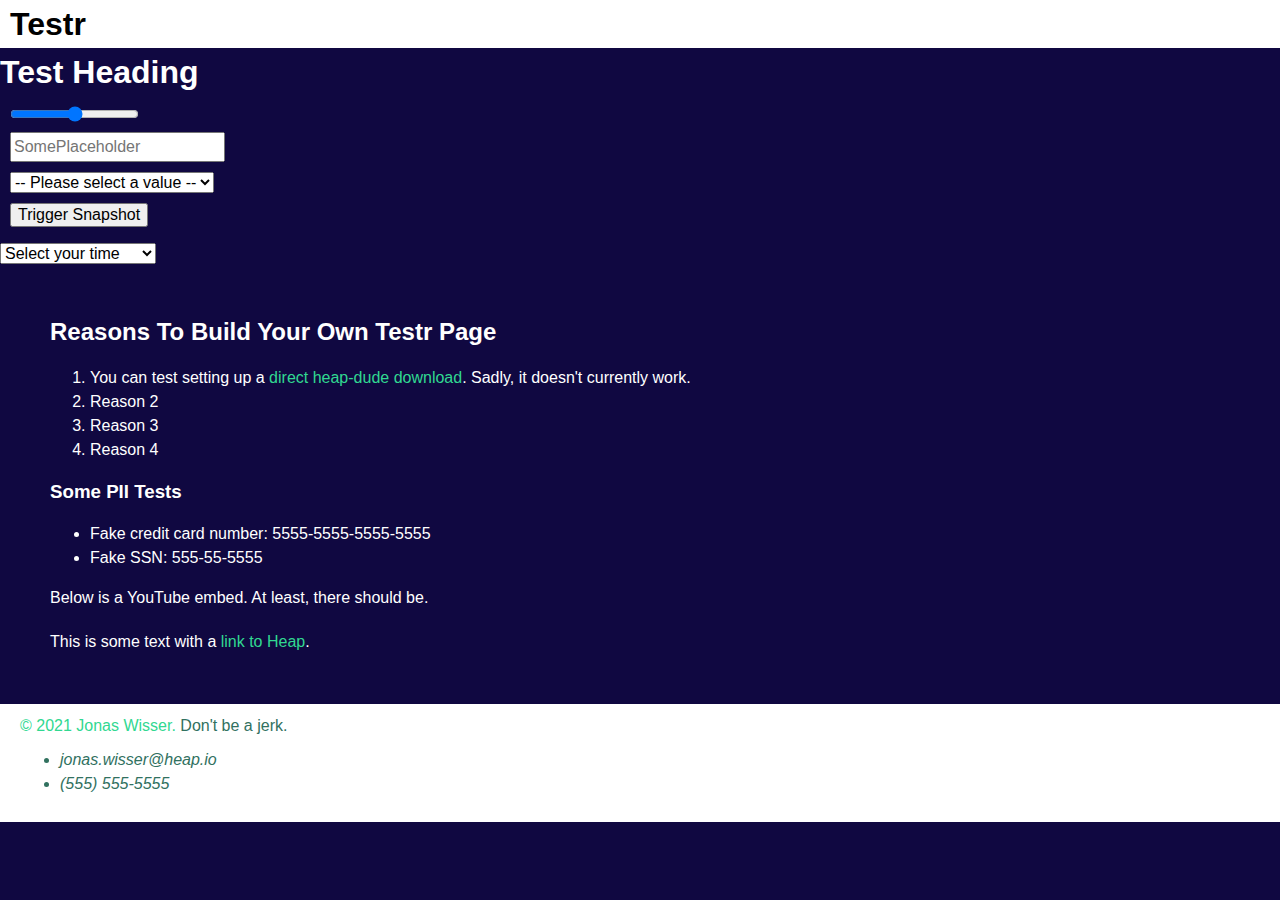
<file: outlook/otherindex.html>
<html>
  <head>
    <title>Testr</title>
    <link href="main.css" rel="stylesheet" />

    <!-- BEGIN CSP -->
    <meta
      http-equiv="Content-Security-Policy"
      content="script-src 'self' https://sdk.us.heap-api.com https://cdn.us.heap-api.com https://heapanalytics.com https://*.heapanalytics.com *.cloudfront.net *.contentsquare.net app.contentsquare.com https://*.hotjar.com 'unsafe-inline' 'unsafe-eval'; img-src https://heapanalytics.com https://*.hotjar.com *.contentsquare.net; style-src 'self' https://heapanalytics.com https://*.hotjar.com 'unsafe-inline'; connect-src https://c.us.heap-api.com https://heapanalytics.com https://*.auryc.com https://*.hotjar.com https://*.hotjar.io wss://*.hotjar.com *.contentsquare.net; font-src  https://heapanalytics.com https://*.hotjar.com; child-src blob:; worker-src blob:;"
    />
    <!-- END CSP -->

    <!-- BEGIN HEAP JS 5 TAG -->
    <script type="text/javascript">
      (window.heapReadyCb = window.heapReadyCb || []),
        (window.heap = window.heap || []),
        (heap.load = function (e, t) {
          (window.heap.envId = e),
            (window.heap.clientConfig = t = t || {}),
            (window.heap.clientConfig.shouldFetchServerConfig = !1);
          var a = document.createElement("script");
          (a.type = "text/javascript"),
            (a.async = !0),
            (a.src =
              "https://cdn.us.heap-api.com/config/" + e + "/heap_config.js");
          var r = document.getElementsByTagName("script")[0];
          r.parentNode.insertBefore(a, r);
          var n = [
              "init",
              "startTracking",
              "stopTracking",
              "track",
              "resetIdentity",
              "identify",
              "getSessionId",
              "getUserId",
              "getIdentity",
              "addUserProperties",
              "addEventProperties",
              "removeEventProperty",
              "clearEventProperties",
              "addAccountProperties",
              "addAdapter",
              "addTransformer",
              "addTransformerFn",
              "onReady",
              "addPageviewProperties",
              "removePageviewProperty",
              "clearPageviewProperties",
              "trackPageview",
            ],
            i = function (e) {
              return function () {
                var t = Array.prototype.slice.call(arguments, 0);
                window.heapReadyCb.push({
                  name: e,
                  fn: function () {
                    heap[e] && heap[e].apply(heap, t);
                  },
                });
              };
            };
          for (var p = 0; p < n.length; p++) heap[n[p]] = i(n[p]);
        });
      heap.load("2067356678", {
        eventPropertiesStorage: "localstorage",
        metadataStorage: "localstorage",
      });
    </script>
    <!-- END HEAP JS 5 TAG -->

    <!-- BEGIN HOTJAR TAG -->
    <script>
      (function (h, o, t, j, a, r) {
        h.hj =
          h.hj ||
          function () {
            (h.hj.q = h.hj.q || []).push(arguments);
          };
        h._hjSettings = { hjid: 5138654, hjsv: 6 };
        a = o.getElementsByTagName("head")[0];
        r = o.createElement("script");
        r.async = 1;
        r.src = t + h._hjSettings.hjid + j + h._hjSettings.hjsv;
        a.appendChild(r);
      })(window, document, "https://static.hotjar.com/c/hotjar-", ".js?sv=");
    </script>
    <!-- END HOTJAR TAG -->

    <!-- BEGIN CONTENTSQUARE TAG -->
    <script type="text/javascript">
      (function () {
        window._uxa = window._uxa || [];
        if (typeof CS_CONF === "undefined") {
          window._uxa.push([
            "setPath",
            window.location.pathname + window.location.hash.replace("#", "?__"),
          ]);
          var mt = document.createElement("script");
          mt.type = "text/javascript";
          mt.async = true;
          mt.src = "https://t.contentsquare.net/uxa/2c5142b15f133.js";
          document.getElementsByTagName("head")[0].appendChild(mt);
        } else {
          window._uxa.push([
            "trackPageview",
            window.location.pathname + window.location.hash.replace("#", "?__"),
          ]);
        }
      })();
    </script>
    <!-- END CONTENTSQUARE TAG -->

    <!-- OLD HEAP JS 4 SCRIPT; INACTIVE -->
    <!-- <script type="text/javascript">
              window.heap=window.heap||[],heap.load=function(e,t){window.heap.appid=e,window.heap.config=t=t||{};var r=document.createElement("script");r.type="text/javascript",r.async=!0,r.src="https://cdn.heapanalytics.com/js/heap-"+e+".js";var a=document.getElementsByTagName("script")[0];a.parentNode.insertBefore(r,a);for(var n=function(e){return function(){heap.push([e].concat(Array.prototype.slice.call(arguments,0)))}},p=["addEventProperties","addUserProperties","clearEventProperties","identify","resetIdentity","removeEventProperty","setEventProperties","track","unsetEventProperty"],o=0;o<p.length;o++)heap[p[o]]=n(p[o])};
                heap.load("368830506", {
                  rewrite: function(props) {{
                    if (props.pageview_properties.query && props.pageview_properties.query.indexOf('email') != -1) {
                            props.pageview_properties.query = "REDACTED_QUERY";
                    }
                    if (props.session_properties.query && props.session_properties.query.indexOf('email') != -1) {
                        props.session_properties.query = "REDACTED_QUERY";
                        }
                    if (props.event_properties.query && props.event_properties.query.indexOf('email') != -1) {
                        props.event_properties.query = "REDACTED_QUERY";
                        }}
                    return props;
                  }
                });
            </script> -->
    <!-- END OLD HEAP SCRIPT -->

    <script>
      var tag = document.createElement("script");
      tag.src = "https://www.youtube.com/iframe_api";
      var firstScriptTag = document.getElementsByTagName("script")[0];
      firstScriptTag.parentNode.insertBefore(tag, firstScriptTag);
      var player;
      function onYouTubeIframeAPIReady() {
        player = new YT.Player("player", {
          width: "640",
          height: "390",
          videoId: "stmZAThUl64", //replace VIDEO_ID with the videoId from Youtube
          events: {
            onPlayerReady: onPlayerReady,
            onStateChange: onPlayerStateChange,
          },
        });
      }

      function onPlayerReady(event) {
        console.log("player ready");
      }

      function onPlayerStateChange(newState) {
        if (newState.data == 1) {
          heap.track("Video Playing");
        } else if (newState.data == 0) {
          heap.track("Video Finished");
        } else if (newState.data == 2) {
          heap.track("Video Paused");
        }
      }
    </script>
  </head>
  <body>
    <div class="contentHolder">
      <header class="pageHeader">
        <h1 id="pageTitle">Testr</h1>
      </header>
      <!-- A comment. -->
      <h1 id="lessChild" name="Test Heading" title="Test Heading">
        Test Heading
      </h1>
      <form id="mainPageForm">
        <input
          class="blockInput slider"
          id="topSlider"
          type="range"
          min="0"
          max="100"
        />
        <input
          class="blockInput textField"
          id="topTextField"
          type="search"
          name="q"
          placeholder="SomePlaceholder"
        />
        <select class="blockInput dropdown" id="topDropdown">
          <option value="">-- Please select a value --</option>
          <option value="Value 1">Value 1</option>
          <option value="Value 2">Value 2</option>
          <option value="Value 3">Value 3</option>
          <option value="Value 4">Value 4</option>
          <option value="Value 5">Value 5</option>
        </select>
        <input
          class="blockInput"
          id="triggerSnapshotButton"
          type="submit"
          value="Trigger Snapshot"
        />
      </form>

      <!-- Party City Test -->
      <div class="pc-select__select">
        <select
          name="pickup_time"
          id="pickup_time-3sc9dzp7m9y"
          class="pc-select__field"
          required=""
          aria-required="true"
          aria-describedby="pickup_time-described-by-3sc9dzp7m9y"
        >
          <option value="" disabled="" selected="">Select your time</option>
          <option value="17:00:00">5:00 PM - 5:30 PM</option>
          <option value="17:30:00">5:30 PM - 6:00 PM</option>
          <option value="18:00:00">6:00 PM - 6:30 PM</option>
          <option value="18:30:00">6:30 PM - 7:00 PM</option>
          <option value="19:00:00">7:00 PM - 7:30 PM</option>
          <option value="19:30:00">7:30 PM - 8:00 PM</option>
        </select>
      </div>
      <!-- End Party City Test -->

      <main class="mainArticleHolder">
        <article
          id="mainArticle"
          name="[N] Reasons to Build Your Own Testr Page"
          title="[T] Reasons to Build Your Own Testr Page"
        >
          <h2
            id="mainArticleTitle"
            data-test-id="test-id"
            data-test-tab="test-tab"
          >
            Reasons To Build Your Own Testr Page
          </h2>

          <ol id="reasonsForTestrPage" data-test-id="reasonsForTestrPage">
            <li class="reasonsListItem">
              You can test setting up a
              <a
                href="https://jwisser-heap.github.io/Testr/heap-dude.crx"
                download
                class="visibleLink"
                >direct heap-dude download</a
              >. Sadly, it doesn't currently work.
            </li>
            <li class="reasonsListItem">Reason 2</li>
            <li class="reasonsListItem">Reason 3</li>
            <li class="reasonsListItem">Reason 4</li>
          </ol>

          <h3>Some PII Tests</h3>
          <ul id="pii-list">
            <li
              id="cc-pii-list-item"
              class="pii-list-item"
              cc="5555-5555-5555-5555"
            >
              Fake credit card number: 5555-5555-5555-5555
            </li>
            <li id="ssn-pii-list-item" class="pii-list-item" ssn="555-55-5555">
              Fake SSN: 555-55-5555
            </li>
          </ul>

          <p class="mainArticleText">
            Below is a YouTube embed. At least, there should be.
          </p>

          <div id="player"></div>
        </article>
        <div class="heap required" data-cert-requirement="true">
          <span
            class="omg-a-totally-new-class"
            id="not-like-other-divs"
            data-new-attribute-1="true"
            data-new-attribute-2="false"
            >This is some text with a
            <a href="https://heap.io" class="visibleLink">link to Heap</a
            >.</span
          >
        </div>
      </main>

      <div class="sidebar"></div>
      <footer class="pageFooter">
        <p id="copyrightDisclaimer">
          <span class="htmlEntitySymbol">&COPY;</span>
          <span id="copyrightNotice">2021 Jonas Wisser.</span> Don't be a jerk.
        </p>
        <address>
          <ul id="addressItems">
            <li class="singularAddressItem">
              <a href="mailto:jonas.wisser@heap.io">jonas.wisser@heap.io</a>
            </li>
            <li class="singularAddressItem">
              <a href="tel:+15555555555">(555) 555-5555</a>
            </li>
          </ul>
        </address>
      </footer>
    </div>
  </body>
</html>
</file>
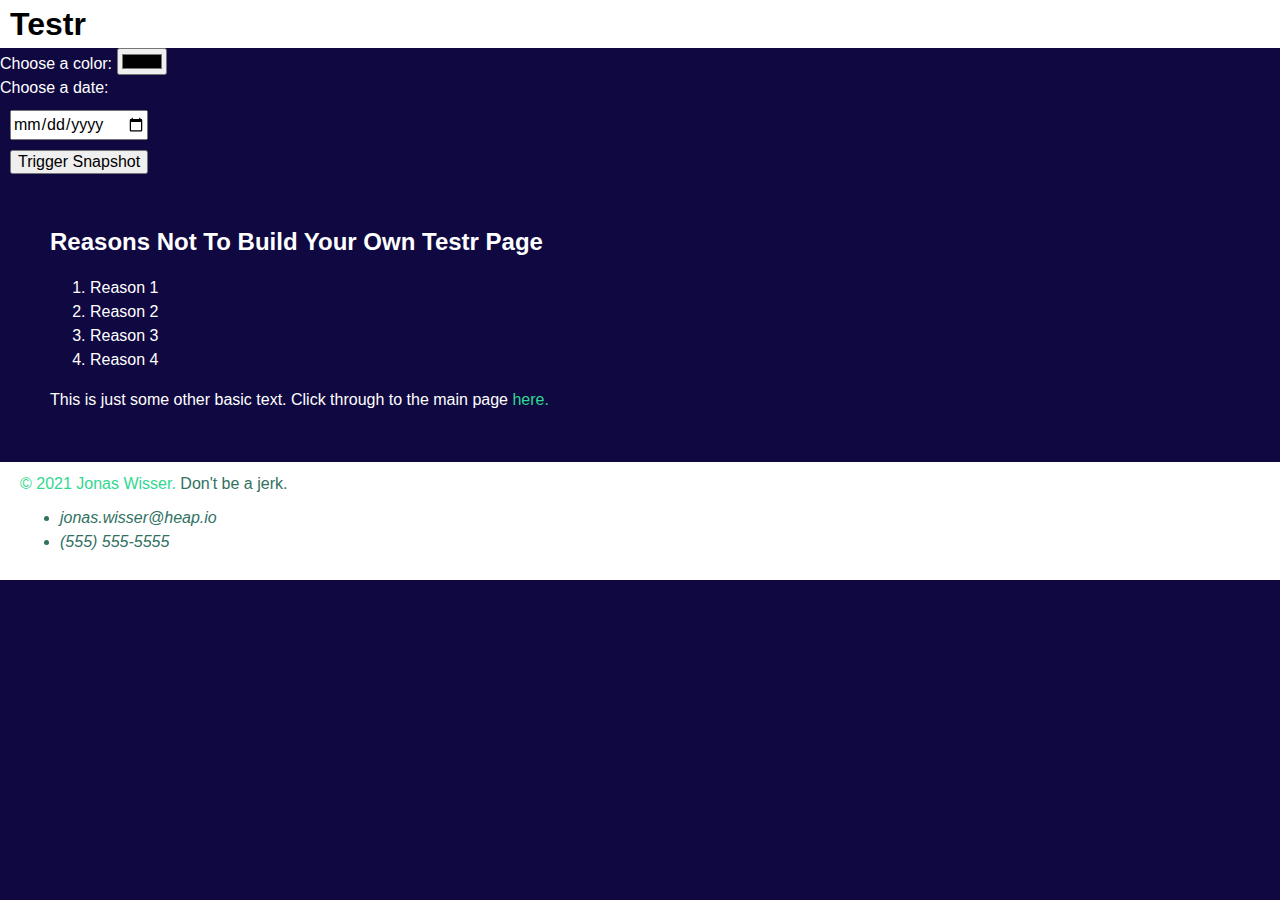
<file: outlook/otherpage.html>
<html>
  <head>
    <title>Testr - Other Page</title>
    <link href="main.css" rel="stylesheet" />

    <!-- BEGIN CSP -->
    <meta
      http-equiv="Content-Security-Policy"
      content="script-src 'self' https://sdk.us.heap-api.com https://cdn.us.heap-api.com https://heapanalytics.com https://*.heapanalytics.com *.cloudfront.net *.contentsquare.net app.contentsquare.com https://*.hotjar.com 'unsafe-inline' 'unsafe-eval'; img-src https://heapanalytics.com https://*.hotjar.com *.contentsquare.net; style-src 'self' https://heapanalytics.com https://*.hotjar.com 'unsafe-inline'; connect-src https://c.us.heap-api.com https://heapanalytics.com https://*.auryc.com https://*.hotjar.com https://*.hotjar.io wss://*.hotjar.com *.contentsquare.net; font-src  https://heapanalytics.com https://*.hotjar.com; child-src blob:; worker-src blob:;"
    />
    <!-- END CSP -->

    <!-- BEGIN HEAP JS 5 TAG -->
    <script type="text/javascript">
      (window.heapReadyCb = window.heapReadyCb || []),
        (window.heap = window.heap || []),
        (heap.load = function (e, t) {
          (window.heap.envId = e),
            (window.heap.clientConfig = t = t || {}),
            (window.heap.clientConfig.shouldFetchServerConfig = !1);
          var a = document.createElement("script");
          (a.type = "text/javascript"),
            (a.async = !0),
            (a.src =
              "https://cdn.us.heap-api.com/config/" + e + "/heap_config.js");
          var r = document.getElementsByTagName("script")[0];
          r.parentNode.insertBefore(a, r);
          var n = [
              "init",
              "startTracking",
              "stopTracking",
              "track",
              "resetIdentity",
              "identify",
              "getSessionId",
              "getUserId",
              "getIdentity",
              "addUserProperties",
              "addEventProperties",
              "removeEventProperty",
              "clearEventProperties",
              "addAccountProperties",
              "addAdapter",
              "addTransformer",
              "addTransformerFn",
              "onReady",
              "addPageviewProperties",
              "removePageviewProperty",
              "clearPageviewProperties",
              "trackPageview",
            ],
            i = function (e) {
              return function () {
                var t = Array.prototype.slice.call(arguments, 0);
                window.heapReadyCb.push({
                  name: e,
                  fn: function () {
                    heap[e] && heap[e].apply(heap, t);
                  },
                });
              };
            };
          for (var p = 0; p < n.length; p++) heap[n[p]] = i(n[p]);
        });
      heap.load("2067356678");
    </script>
    <!-- END HEAP JS 5 TAG -->

    <!-- BEGIN HOTJAR TAG -->
    <script>
      (function (h, o, t, j, a, r) {
        h.hj =
          h.hj ||
          function () {
            (h.hj.q = h.hj.q || []).push(arguments);
          };
        h._hjSettings = { hjid: 5138654, hjsv: 6 };
        a = o.getElementsByTagName("head")[0];
        r = o.createElement("script");
        r.async = 1;
        r.src = t + h._hjSettings.hjid + j + h._hjSettings.hjsv;
        a.appendChild(r);
      })(window, document, "https://static.hotjar.com/c/hotjar-", ".js?sv=");
    </script>
    <!-- END HOTJAR TAG -->

    <!-- BEGIN CONTENTSQUARE TAG -->
    <script type="text/javascript">
      (function () {
        window._uxa = window._uxa || [];
        if (typeof CS_CONF === "undefined") {
          window._uxa.push([
            "setPath",
            window.location.pathname + window.location.hash.replace("#", "?__"),
          ]);
          var mt = document.createElement("script");
          mt.type = "text/javascript";
          mt.async = true;
          mt.src = "https://t.contentsquare.net/uxa/2c5142b15f133.js";
          document.getElementsByTagName("head")[0].appendChild(mt);
        } else {
          window._uxa.push([
            "trackPageview",
            window.location.pathname + window.location.hash.replace("#", "?__"),
          ]);
        }
      })();
    </script>
    <!-- END CONTENTSQUARE TAG -->

    <!-- OLD HEAP JS 4 SCRIPT; INACTIVE -->
    <!-- <script type="text/javascript">
              window.heap=window.heap||[],heap.load=function(e,t){window.heap.appid=e,window.heap.config=t=t||{};var r=document.createElement("script");r.type="text/javascript",r.async=!0,r.src="https://cdn.heapanalytics.com/js/heap-"+e+".js";var a=document.getElementsByTagName("script")[0];a.parentNode.insertBefore(r,a);for(var n=function(e){return function(){heap.push([e].concat(Array.prototype.slice.call(arguments,0)))}},p=["addEventProperties","addUserProperties","clearEventProperties","identify","resetIdentity","removeEventProperty","setEventProperties","track","unsetEventProperty"],o=0;o<p.length;o++)heap[p[o]]=n(p[o])};
                heap.load("368830506", {
                  rewrite: function(props) {{
                    if (props.pageview_properties.query && props.pageview_properties.query.indexOf('email') != -1) {
                            props.pageview_properties.query = "REDACTED_QUERY";
                    }
                    if (props.session_properties.query && props.session_properties.query.indexOf('email') != -1) {
                        props.session_properties.query = "REDACTED_QUERY";
                        }
                    if (props.event_properties.query && props.event_properties.query.indexOf('email') != -1) {
                        props.event_properties.query = "REDACTED_QUERY";
                        }}
                    return props;
                  }
                });
            </script> -->
    <!-- END OLD HEAP SCRIPT -->
  </head>
  <body>
    <header class="pageHeader">
      <h1 id="pageTitle">Testr</h1>
    </header>
    <form id="otherPageForm">
      <p class="inputPrompt">
        Choose a color:
        <input class="color" id="topColorPicker" type="color" value="#000000" />
      </p>
      <p class="inputPrompt" id="datePickerPrompt">
        Choose a date:
        <input class="blockInput datePicker" id="topDatePicker" type="date" />
      </p>
      <input
        class="blockInput"
        id="triggerSnapshotButton"
        type="submit"
        value="Trigger Snapshot"
      />
    </form>
    <main class="mainArticleHolder">
      <article id="mainArticle">
        <h2 id="mainArticleTitle" data-heap-redact-text="true">
          Reasons Not To Build Your Own Testr Page
        </h2>

        <ol id="reasonsForTestrPage">
          <li class="reasonsListItem">Reason 1</li>
          <li class="reasonsListItem">Reason 2</li>
          <li class="reasonsListItem">Reason 3</li>
          <li class="reasonsListItem">Reason 4</li>
        </ol>

        <p class="mainArticleText">
          This is just some other basic text. Click through to the main page
          <a href="index.html" class="visibleLink">here.</a>
        </p>
      </article>
    </main>
    <div class="sidebar"></div>
    <footer class="pageFooter">
      <p id="copyrightDisclaimer">
        <span class="htmlEntitySymbol">&COPY;</span>
        <span id="copyrightNotice">2021 Jonas Wisser.</span> Don't be a jerk.
      </p>
      <address>
        <ul id="addressItems">
          <li class="singularAddressItem">
            <a href="mailto:jonas.wisser@heap.io">jonas.wisser@heap.io</a>
          </li>
          <li class="singularAddressItem">
            <a href="tel:+15555555555">(555) 555-5555</a>
          </li>
        </ul>
      </address>
    </footer>
  </body>
</html>
</file>
<file: main.css>
/* CSS Reset via https://piccalil.li/blog/a-modern-css-reset/ */

/* Box sizing rules */
*,
*::before,
*::after {
  box-sizing: border-box;
}

/* Remove default margin */
body,
h1,
h2,
h3,
h4,
p,
figure,
blockquote,
dl,
dd {
  margin: 0;
}

/* Remove list styles on ul, ol elements with a list role, which suggests default styling will be removed */
ul[role='list'],
ol[role='list'] {
  list-style: none;
}

/* Set core root defaults */
html:focus-within {
  scroll-behavior: smooth;
}

/* Set core body defaults */
body {
  min-height: 100vh;
  text-rendering: optimizeSpeed;
  line-height: 1.5;
}

/* A elements that don't have a class get default styles */
a:not([class]) {
  text-decoration-skip-ink: auto;
}

/* Make images easier to work with */
img,
picture {
  max-width: 100%;
  display: block;
}

/* Inherit fonts for inputs and buttons */
input,
button,
textarea,
select {
  font: inherit;
}

/* Remove all animations, transitions and smooth scroll for people that prefer not to see them */
@media (prefers-reduced-motion: reduce) {
  html:focus-within {
   scroll-behavior: auto;
  }
  
  *,
  *::before,
  *::after {
    animation-duration: 0.01ms !important;
    animation-iteration-count: 1 !important;
    transition-duration: 0.01ms !important;
    scroll-behavior: auto !important;
  }
}


/* Real shit */
.blockInput {display: block; margin: 10px;}

a {
  text-decoration: none;
  color: inherit;
}

body {
  font-family: GT America, Helvetica, Arial, sans-serif;
  color: #24054a;
}

header {
  background-color: #24054a;
  color: #ffffff;
}

header h1 {
  margin-left: 10px;
}

main {margin: 50px;}

a.visibleLink {
  color: #ee485e;
}

footer {
  color: #555555;
  padding: 10px;
}

footer p {
  margin-left: 10px;
}

.htmlEntitySymbol {
  color: #ee485e;
}

#copyrightNotice {
  color: #ee485e;
}

footer ul {
  margin-top: 10px;
  margin-left: 10px;
}

div.heap.required {margin-top: 20px;}
</file>
<file: outlook/main.css>
/* CSS Reset via https://piccalil.li/blog/a-modern-css-reset/ */

/* Box sizing rules */
*,
*::before,
*::after {
  box-sizing: border-box;
}

/* Remove default margin */
body,
h1,
h2,
h3,
h4,
p,
figure,
blockquote,
dl,
dd {
  margin: 0;
}

/* Remove list styles on ul, ol elements with a list role, which suggests default styling will be removed */
ul[role='list'],
ol[role='list'] {
  list-style: none;
}

/* Set core root defaults */
html:focus-within {
  scroll-behavior: smooth;
}

/* Set core body defaults */
body {
  min-height: 100vh;
  text-rendering: optimizeSpeed;
  line-height: 1.5;
}

/* Link elements that don't have a class get default styles */
a:not([class]) {
  text-decoration-skip-ink: auto;
}

/* Make images easier to work with */
img,
picture {
  max-width: 100%;
  display: block;
}

/* Inherit fonts for inputs and buttons */
input,
button,
textarea,
select {
  font: inherit;
}

/* Remove all animations, transitions and smooth scroll for people that prefer not to see them */
@media (prefers-reduced-motion: reduce) {
  html:focus-within {
   scroll-behavior: auto;
  }
  
  *,
  *::before,
  *::after {
    animation-duration: 0.01ms !important;
    animation-iteration-count: 1 !important;
    transition-duration: 0.01ms !important;
    scroll-behavior: auto !important;
  }
}


/* Real shit */
.blockInput {display: block; margin: 10px;}

a {
  text-decoration: none;
  color: inherit;
}

body {
  font-family: GT America, Helvetica, Arial, sans-serif;
  color: #fff;
  background-color: #100841;
}

header {
  background-color: #fff;
  color: #000;
}

header h1 {
  margin-left: 10px;
}

main {margin: 50px;}

a.visibleLink {
  color: #31D891;
}

footer {
  background-color: #fff;
  color: #31715F;
  padding: 10px;
}

footer p {
  margin-left: 10px;
}

.htmlEntitySymbol {
  color: #31D891;
}

#copyrightNotice {
  color: #31D891;
}

footer ul {
  margin-top: 10px;
  margin-left: 10px;
}

div.heap.required {margin-top: 20px;}
</file>
